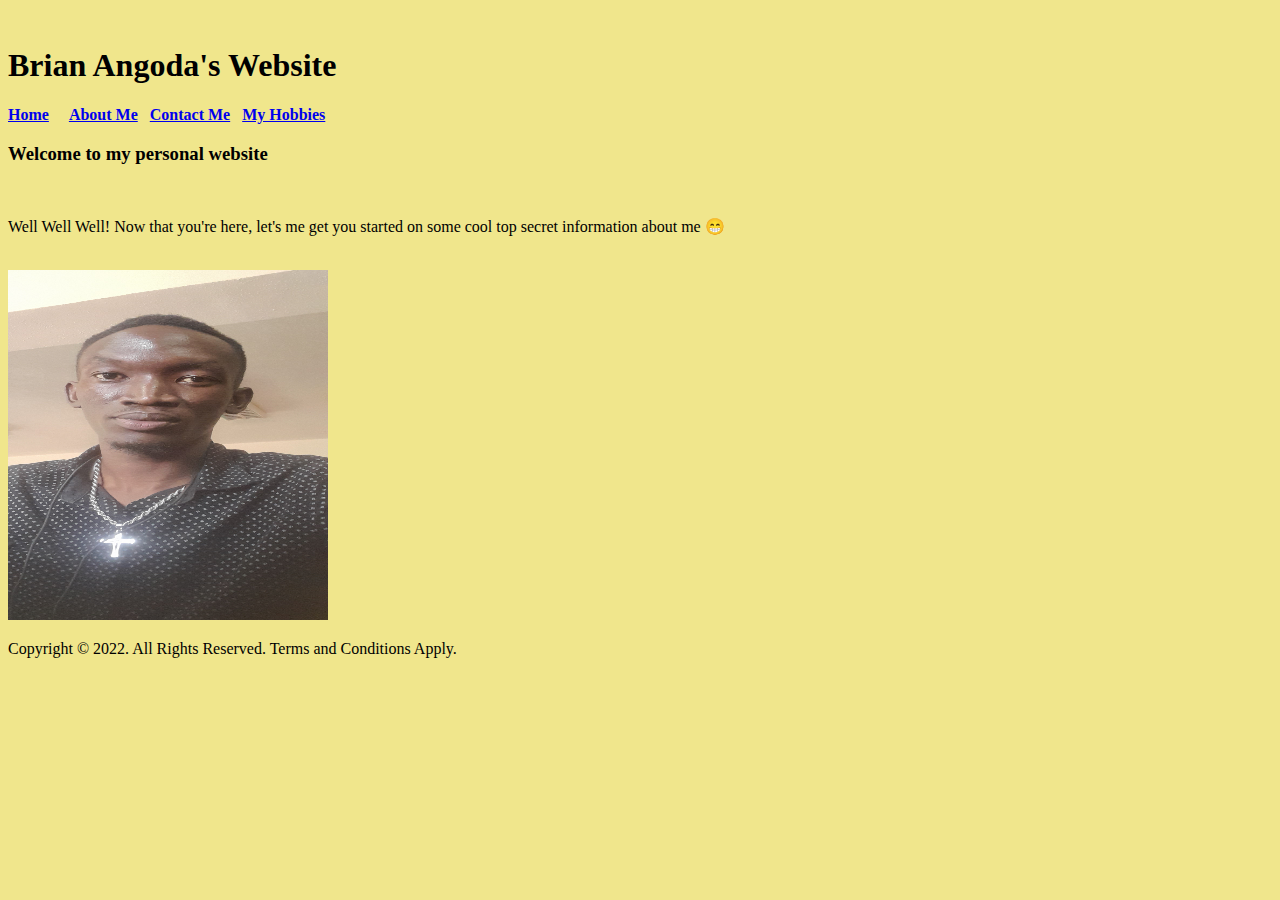
<file: index.html>
<!DOCTYPE html>
<html lang="en">
<head>
    <meta charset="UTF-8">
    <meta http-equiv="X-UA-Compatible" content="IE=edge">
    <meta name="description" content="A personal website built using plain HTML elements for Brian Angoda - Software Engineering Student at Makerere University.">
    <meta name="author" content="Brian Angoda">
    <meta name="viewport" content="width=device-width, initial-scale=1.0">
    <title>Brian Angoda's Website</title>
</head>
<body bgcolor="khaki">
    <header>
        &nbsp;&nbsp;&nbsp;  <div>
            <h1>Brian Angoda's Website</h1>
            <a href="index.html"><strong>Home</strong></a> &nbsp;&nbsp;&nbsp;
            <a href="about.html"><strong>About Me</strong></a>&nbsp;&nbsp;
            <a href="contact.html"><strong>Contact Me</strong></a>&nbsp;&nbsp;
            <a href="hobbies.html"><strong>My Hobbies</strong></a>&nbsp;&nbsp;
        </div>
    </header>
    <main>
        <h3>Welcome to my personal website</h3>
        <br>
        <p>Well Well Well! Now that you're here, let's me get you started on some cool top secret information about me 😁</p>
        <br>
        <img src="images/Brian.jpg" alt="Brian" width="320" height="350">
    </main>
    <footer>
        <p>Copyright &copy; 2022. All Rights Reserved. Terms and Conditions Apply.</p>
    </footer>
</body>
</html>
</file>
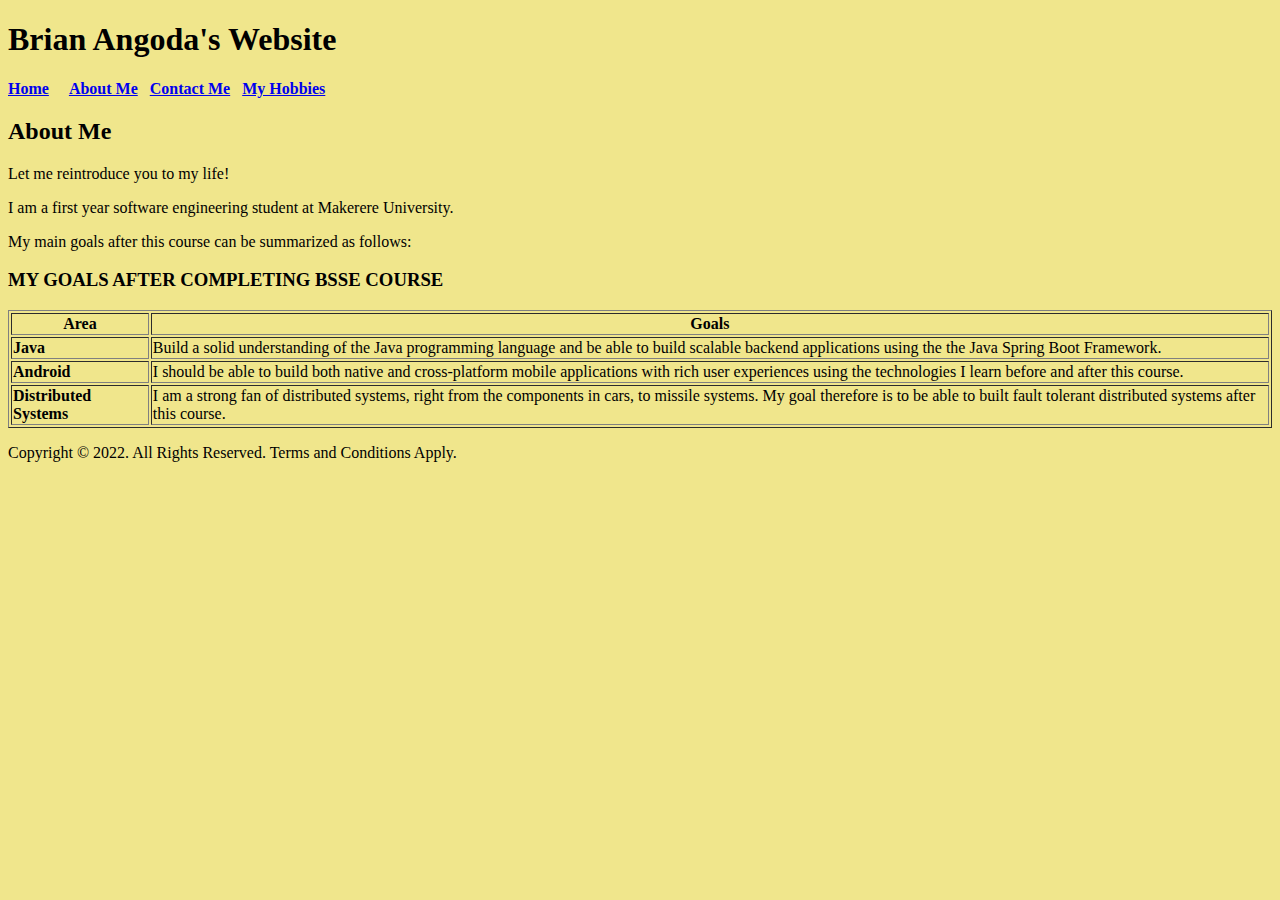
<file: about.html>
<!DOCTYPE html>
<html lang="en">
<head>
    <meta charset="UTF-8">
    <meta http-equiv="X-UA-Compatible" content="IE=edge">
    <meta name="description" content="A personal website built using plain HTML elements for Brian Angoda - Software Engineering Student at Makerere University.">
    <meta name="author" content="Brian Angoda">
    <meta name="viewport" content="width=device-width, initial-scale=1.0">
    <title>Brian Angoda's Website</title>
</head>
<body bgcolor="khaki">
    <header>
        <div>
            <h1>Brian Angoda's Website</h1>
            <a href="index.html"><strong>Home</strong></a> &nbsp;&nbsp;&nbsp;
            <a href="about.html"><strong>About Me</strong></a>&nbsp;&nbsp;
            <a href="contact.html"><strong>Contact Me</strong></a>&nbsp;&nbsp;
            <a href="hobbies.html"><strong>My Hobbies</strong></a>&nbsp;&nbsp;
        </div>
    </header>
    <main>
        <h2>About Me</h2>
        <p>Let me reintroduce you to my life!</p>
        <p>I am a first year software engineering student at Makerere University.</p>
        <p>My main goals after this course can be summarized as follows:</p>
        <h3>MY GOALS AFTER COMPLETING BSSE COURSE</h3>
        <table border="1">
            <thead>
                <th>Area</th>
                <th>Goals</th>
            </thead>
            <tbody>
                <tr>
                    <td><strong>Java</strong></td>
                    <td>Build a solid understanding of the Java programming language and be able to build scalable backend applications using the the Java Spring Boot Framework.</td>
                </tr>
                <tr>
                    <td><strong>Android</strong></td>
                    <td>I should be able to build both native and cross-platform mobile applications with rich user experiences using the technologies I learn before and after this course.</td>
                </tr>
                <tr>
                    <td><strong>Distributed Systems</strong></td>
                    <td>I am a strong fan of distributed systems, right from the components in cars, to missile systems. My goal therefore is to be able to built fault tolerant distributed systems after this course.</td>
                </tr>
            </tbody>
        </table>
    </main>
    <footer>
        <p>Copyright &copy; 2022. All Rights Reserved. Terms and Conditions Apply.</p>
    </footer>
</body>
</html>
</file>
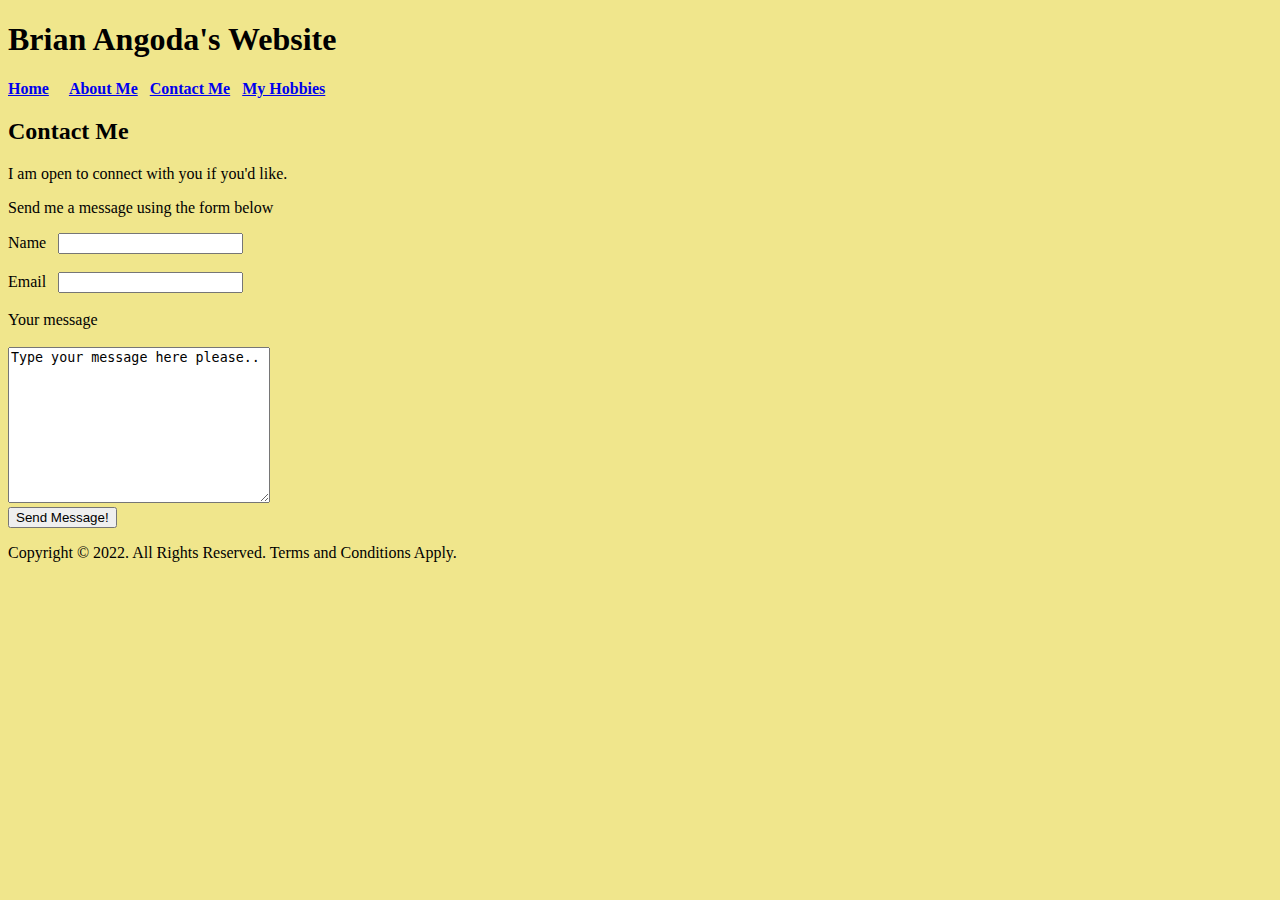
<file: contact.html>
<!DOCTYPE html>
<html lang="en">
<head>
    <meta charset="UTF-8">
    <meta http-equiv="X-UA-Compatible" content="IE=edge">
    <meta name="description" content="A personal website built using plain HTML elements for Brian Angoda - Software Engineering Student at Makerere University.">
    <meta name="author" content="Brian Angoda">
    <meta name="viewport" content="width=device-width, initial-scale=1.0">
    <title>Brian Angoda's Website</title>
</head>
<body bgcolor="khaki">
    <header>
        <div>
            <h1>Brian Angoda's Website</h1>
            <a href="index.html"><strong>Home</strong></a> &nbsp;&nbsp;&nbsp;
            <a href="about.html"><strong>About Me</strong></a>&nbsp;&nbsp;
            <a href="contact.html"><strong>Contact Me</strong></a>&nbsp;&nbsp;
            <a href="hobbies.html"><strong>My Hobbies</strong></a>&nbsp;&nbsp;
        </div>
    </header>
    <main>
        <h2>Contact Me</h2>
        <p>I am open to connect with you if you'd like.</p>
        <p>Send me a message using the form below</p>
        <form action="mailto:brianangoda99@gmail.com" method="post" enctype="text/plain">
            <label for="">Name</label>&nbsp;&nbsp;&nbsp;<input type="text" name="name" required>
            <br><br>
            <label for="">Email</label>&nbsp;&nbsp;&nbsp;<input type="email" name="email" required>
            <br><br>
            <label for="message">Your message</label> <br> <br> <textarea name="message" id="" cols="30" rows="10">Type your message here please..
            </textarea>
            <br>
            <input type="submit" value="Send Message!">

        </form>
    </main>
    <footer>
        <p>Copyright &copy; 2022. All Rights Reserved. Terms and Conditions Apply.</p>
    </footer>
</body>
</html>
</file>
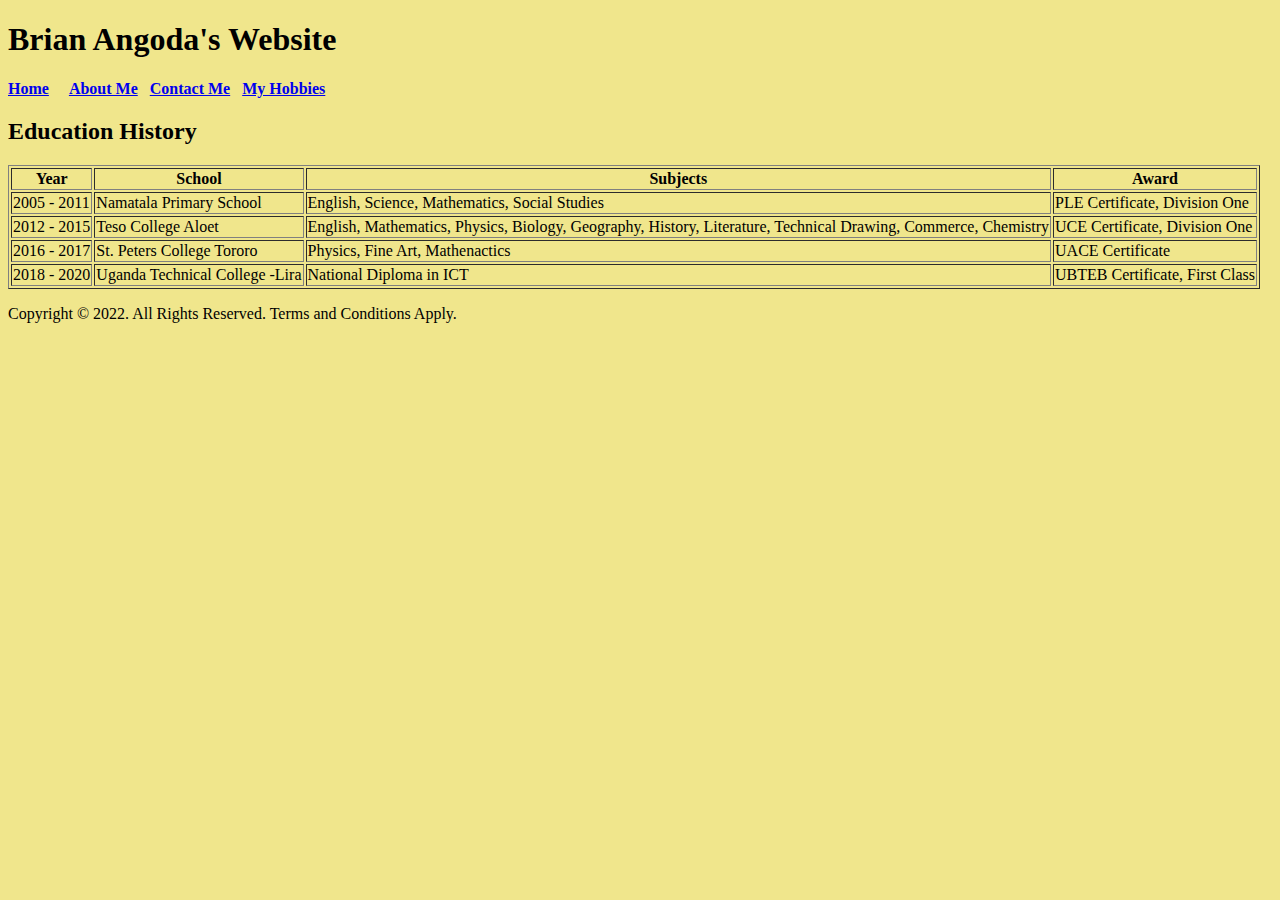
<file: education_history.html>
<!DOCTYPE html>
<html lang="en">
<head>
    <meta charset="UTF-8">
    <meta http-equiv="X-UA-Compatible" content="IE=edge">
    <meta name="description" content="A personal website built using plain HTML elements for Brian Angoda - Software Engineering Student at Makerere University.">
    <meta name="author" content="Brian Angoda">
    <meta name="viewport" content="width=device-width, initial-scale=1.0">
    <title>Education History</title>
</head>
<body bgcolor="khaki">
    <header>
        <div>
            <h1>Brian Angoda's Website</h1>
            <a href="index.html"><strong>Home</strong></a> &nbsp;&nbsp;&nbsp;
            <a href="about.html"><strong>About Me</strong></a>&nbsp;&nbsp;
            <a href="contact.html"><strong>Contact Me</strong></a>&nbsp;&nbsp;
            <a href="hobbies.html"><strong>My Hobbies</strong></a>&nbsp;&nbsp;
        </div>
    </header>
   <main>
    <h2>Education History</h2>
    <table border="1">
        <thead>
            <th>Year</th>
            <th>School</th>
            <th>Subjects</th>
            <th>Award</th>
        </thead>
        <tbody>
            <tr>
                <td>2005 - 2011</td>
                <td>Namatala Primary School</td>
                <td>English, Science, Mathematics, Social Studies</td>
                <td> PLE Certificate, Division One</td>
            </tr>
            <tr>
                <td>2012 - 2015</td>
                <td>Teso College Aloet</td>
                <td>English, Mathematics, Physics, Biology, Geography, History, Literature, Technical Drawing, Commerce, Chemistry</td>
                <td> UCE Certificate, Division One</td>
            </tr>
            <tr>
                <td>2016 - 2017</td>
                <td>St. Peters College Tororo</td>
                <td>Physics, Fine Art, Mathenactics</td>
                <td>UACE Certificate</td>
            </tr>
            <tr>
                <td>2018 - 2020</td>
                <td>Uganda Technical College -Lira</td>
                <td>National Diploma in ICT</td>
                <td>UBTEB Certificate, First Class</td>
            </tr>
        </tbody>
    </table>    
   </main>
    <footer>
        <p>Copyright &copy; 2022. All Rights Reserved. Terms and Conditions Apply.</p>
    </footer>
</body>
</html>
</file>
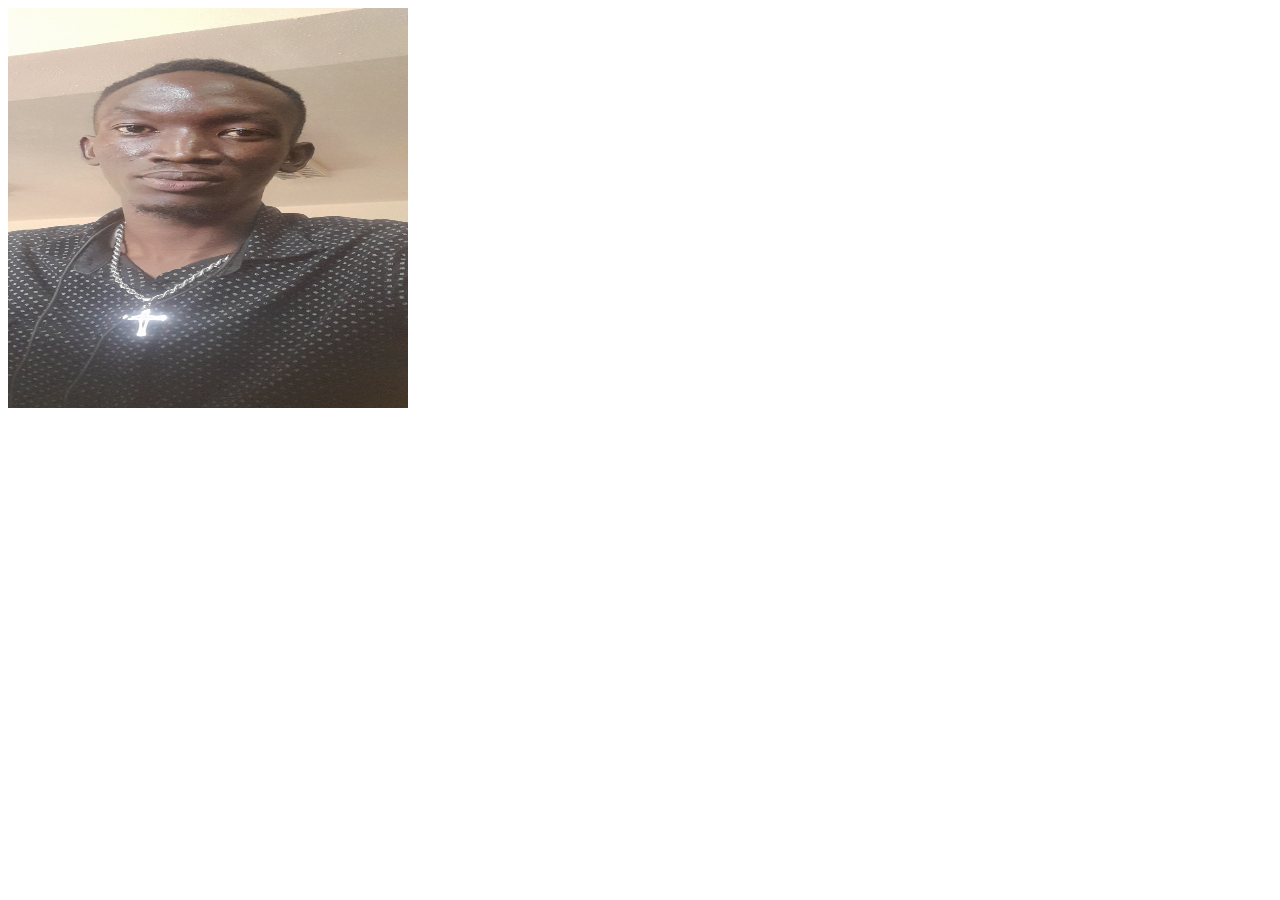
<file: image.html>
<!DOCTYPE html>
<html lang="en">
<head>
    <meta charset="UTF-8">
    <meta http-equiv="X-UA-Compatible" content="IE=edge">
    <meta name="viewport" content="width=device-width, initial-scale=1.0">
    <title>My Photo</title>
</head>
<body>
    <img src="images/Brian.jpg" alt="My Photo" height="400" width="400">
</body>
</html>
</file>
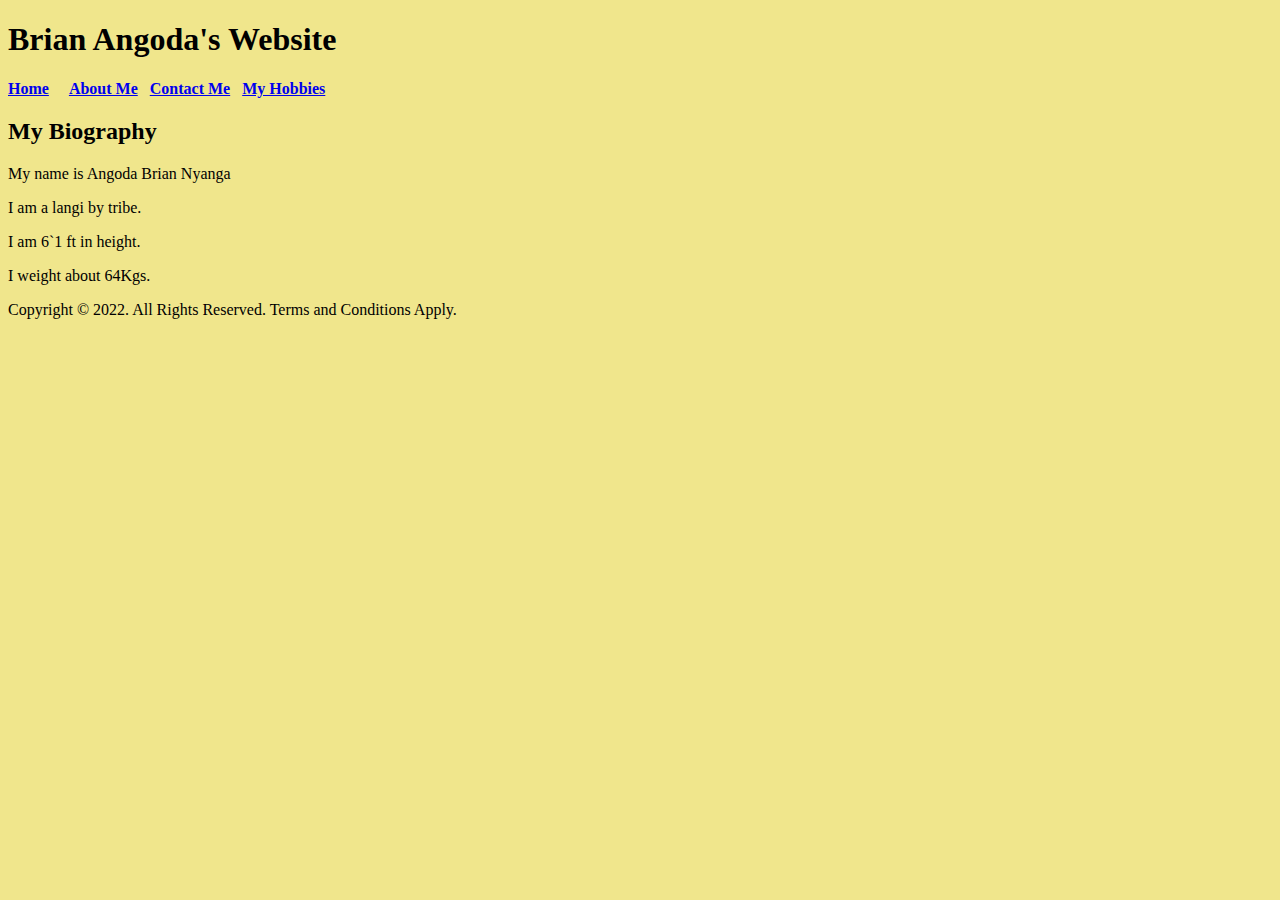
<file: my_biography.html>
<!DOCTYPE html>
<html lang="en">
<head>
    <meta charset="UTF-8">
    <meta http-equiv="X-UA-Compatible" content="IE=edge">
    <meta name="description" content="A personal website built using plain HTML elements for Brian Angoda - Software Engineering Student at Makerere University.">
    <meta name="author" content="Brian Angoda">
    <meta name="viewport" content="width=device-width, initial-scale=1.0">
    <title>My Biography</title>
</head>
<body bgcolor="khaki">
    <header>
        <div>
            <h1>Brian Angoda's Website</h1>
            <a href="index.html"><strong>Home</strong></a> &nbsp;&nbsp;&nbsp;
            <a href="about.html"><strong>About Me</strong></a>&nbsp;&nbsp;
            <a href="contact.html"><strong>Contact Me</strong></a>&nbsp;&nbsp;
            <a href="hobbies.html"><strong>My Hobbies</strong></a>&nbsp;&nbsp;
        </div>
    </header>
   <main>
    <h2>My Biography</h2>
     <p>My name is Angoda Brian Nyanga</p> 
     <p>I am a langi by tribe.</p>   
     <p>I am 6`1 ft in height.</p>
     <p>I weight about 64Kgs.</p>

   </main>
    <footer>
        <p>Copyright &copy; 2022. All Rights Reserved. Terms and Conditions Apply.</p>
    </footer>
</body>
</html>
</file>
